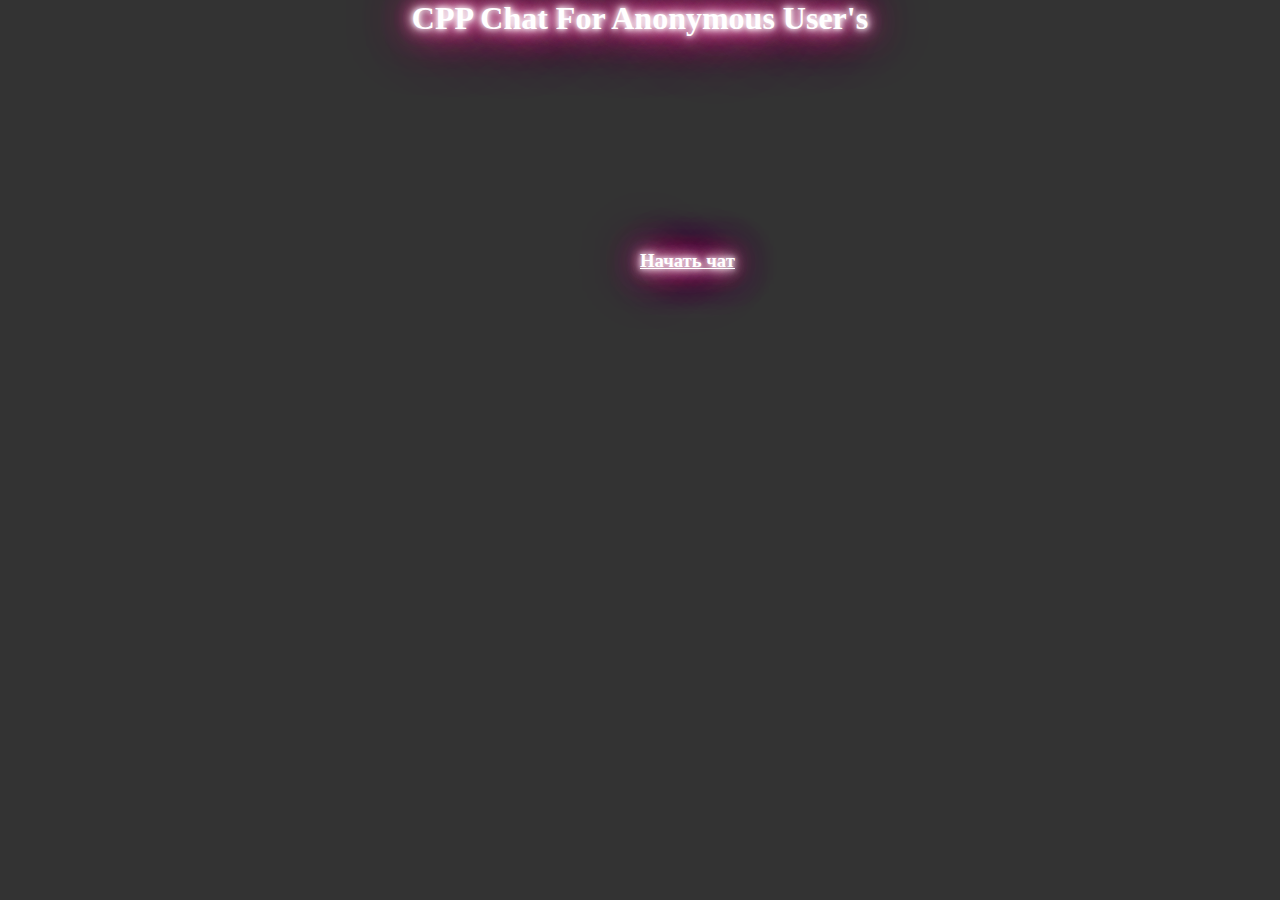
<file: static/templates/index.html>
<html lang="ru">
<head>
    <link rel="stylesheet" href="../styles/styles.css">
    <meta charset="UTF-8">
    <title>CPP Chat</title>
</head>
<body>

<h1 id="mainPageHeader">CPP Chat For Anonymous User's</h1>

<h3>
    <a class="blocktext" id="startchat" href="http://localhost:8080/room/">Начать чат</a>
</h3>

</body>
</html>
</file>
<file: static/styles/styles.css>
html, body{
    background: #333333;
    margin:0;
    padding:0;
    width:100%;
    height:100%;
}

#mainPageHeader {
    color: #FFFFFF;
    text-shadow: #FFF 0px 0px 5px, #FFF 0px 0px 10px, #FFF 0px 0px 15px, #ff2d95 0px 0px 20px, #FF2D95 0px 0px 30px, #FF2D95 0px 0px 40px, #FF2D95 0px 0px 50px, #FF2D95 0px 0px 75px;
    text-align: center;
}

#startchat {
    color: #FFFFFF;
    text-shadow: #FFF 0px 0px 5px, #FFF 0px 0px 10px, #FFF 0px 0px 15px, #ff2d95 0px 0px 20px, #FF2D95 0px 0px 30px, #FF2D95 0px 0px 40px, #FF2D95 0px 0px 50px, #FF2D95 0px 0px 75px;
    position:absolute;
    top:50%;
    left:50%;
    margin:-200px 0 0 -200px;
}

#startchat.blocktext {
    margin-left: auto;
    margin-right: auto;
    width: 6em
}

#startchat:hover {
    color: #FFFFFF;
    text-shadow: #FFF 0px 0px 5px, #FFF 0px 0px 10px, #FFF 0px 0px 15px, #4f56fa 0px 0px 20px, #FF2D95 0px 0px 30px, #FF2D95 0px 0px 40px, #FF2D95 0px 0px 50px, #FF2D95 0px 0px 75px;
}

#startchat:active {
    color: #FFFFFF;
    text-shadow: #FFF 0px 0px 5px, #FFF 0px 0px 10px, #FFF 0px 0px 15px, #2d49ff 0px 0px 20px, #FF2D95 0px 0px 30px, #FF2D95 0px 0px 40px, #FF2D95 0px 0px 50px, #FF2D95 0px 0px 75px;
}

#chat-addHref{
    color: #FFFFFF;
    text-shadow: #FFF 0px 0px 5px, #FFF 0px 0px 10px, #FFF 0px 0px 15px, #ff2d95 0px 0px 20px, #FF2D95 0px 0px 30px, #FF2D95 0px 0px 40px, #FF2D95 0px 0px 50px, #FF2D95 0px 0px 75px;
}

#chat-addHref:hover {
    color: #FFFFFF;
    text-shadow: #FFF 0px 0px 5px, #FFF 0px 0px 10px, #FFF 0px 0px 15px, #4f56fa 0px 0px 20px, #FF2D95 0px 0px 30px, #FF2D95 0px 0px 40px, #FF2D95 0px 0px 50px, #FF2D95 0px 0px 75px;
}

#chat-addHref:active {
    color: #FFFFFF;
    text-shadow: #FFF 0px 0px 5px, #FFF 0px 0px 10px, #FFF 0px 0px 15px, #2d49ff 0px 0px 20px, #FF2D95 0px 0px 30px, #FF2D95 0px 0px 40px, #FF2D95 0px 0px 50px, #FF2D95 0px 0px 75px;
}

#chat-area {
    height: 240px;
    width: 480px;
    alignment: center;
    text-align-all: center;
}

#chat-sendArea{
    width: 480px;
    alignment: center;
    text-align-all: center;
}

#chat-sendButton{
    alignment: center;
    align-content: center;
}
</file>
